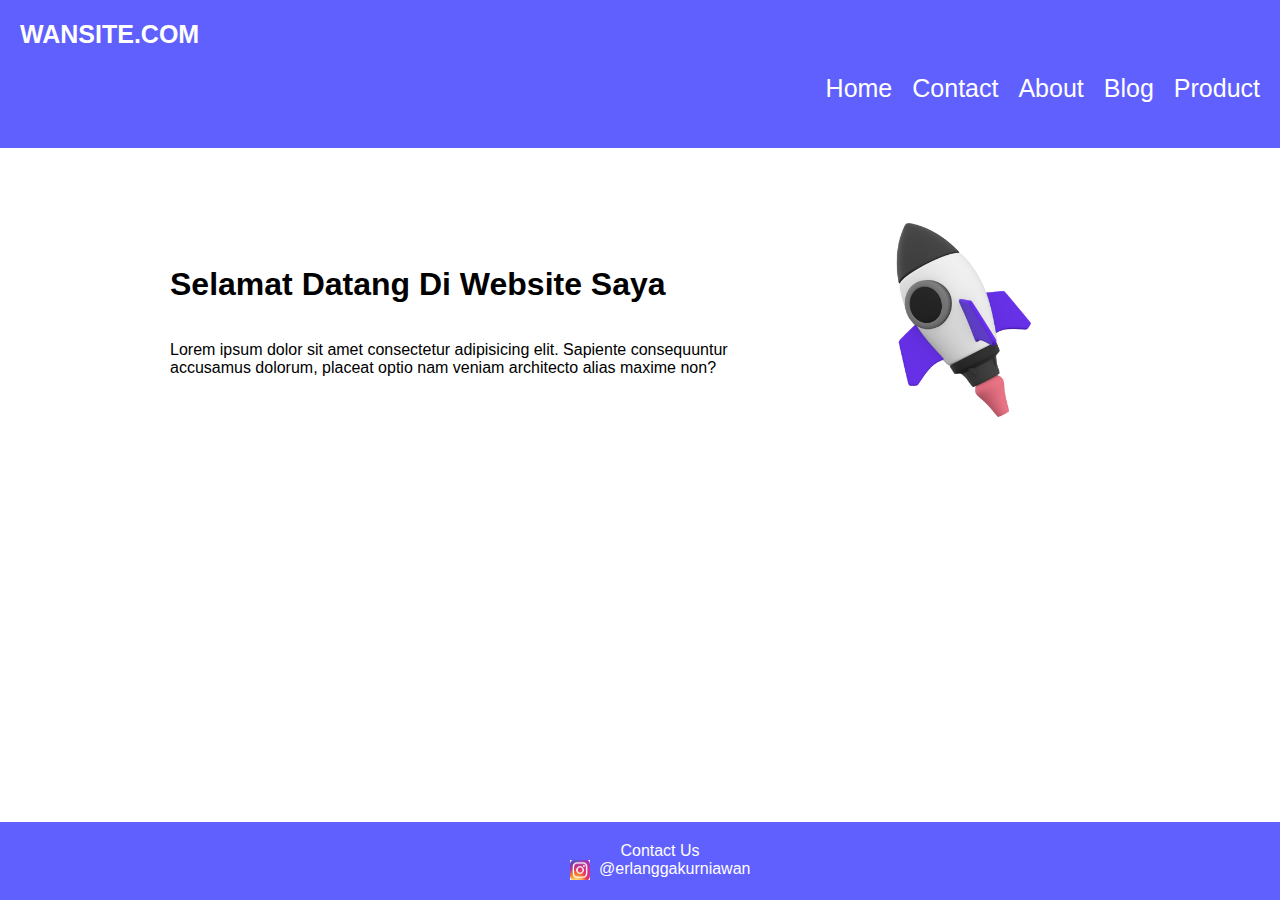
<file: index.html>
<!DOCTYPE html>
<html lang="en">
  <head>
    <meta charset="UTF-8" />
    <meta name="viewport" content="width=device-width, initial-scale=1.0" />
    <title>Website Sederhana</title>
    <link rel="stylesheet" href="style.css">
  </head>
  <body>
    <header>
      <div class="navbar">
        <div class="navbar-mobile">
          <strong>WANSITE.COM</strong>
          <div id="menu">=</div>
        </div>
        <ul id="menu-mobile" class="hidden">
          <li><a href="index.html">Home</a></li>
          <li><a href="contact.html">Contact</a></li>
          <li>
            <a href="https://erlanggakurniawan.github.io/" target="_blank"
            >About</a
            >
          </li>
          <li><a href="blog.html">Blog</a></li>
          <li><a href="product.html">Product</a></li>
        </ul>
      </div>
    </header>

    
    <main>
      <div class="text-section">
        <h1>Selamat Datang Di Website Saya </h1>
        <p>Lorem ipsum dolor sit amet consectetur adipisicing elit. Sapiente consequuntur accusamus dolorum, placeat optio nam veniam architecto alias maxime non?</p>
      </div>
        <img src="img/Vectary texture (1).png" alt="Logo Website" id="logo" />
    </main>

    <footer>
      <p>Contact Us</p>
      <img src="img/ig.jpg" alt="logo ig" width="20px" height="20px" />
      <a
        href="https://www.instagram.com/erlanggakurniawn?utm_source=ig_web_button_share_sheet&igsh=ZDNlZDc0MzIxNw=="
        >@erlanggakurniawan</a
      >
    </footer>

    <script>
      
      const Toggle = document.getElementById("menu");
      const Navbar = document.getElementById("menu-mobile");

      Toggle.addEventListener("click", () => {
        Navbar.classList.toggle("slide");
      })
    </script>
  </body>
</html>
</file>
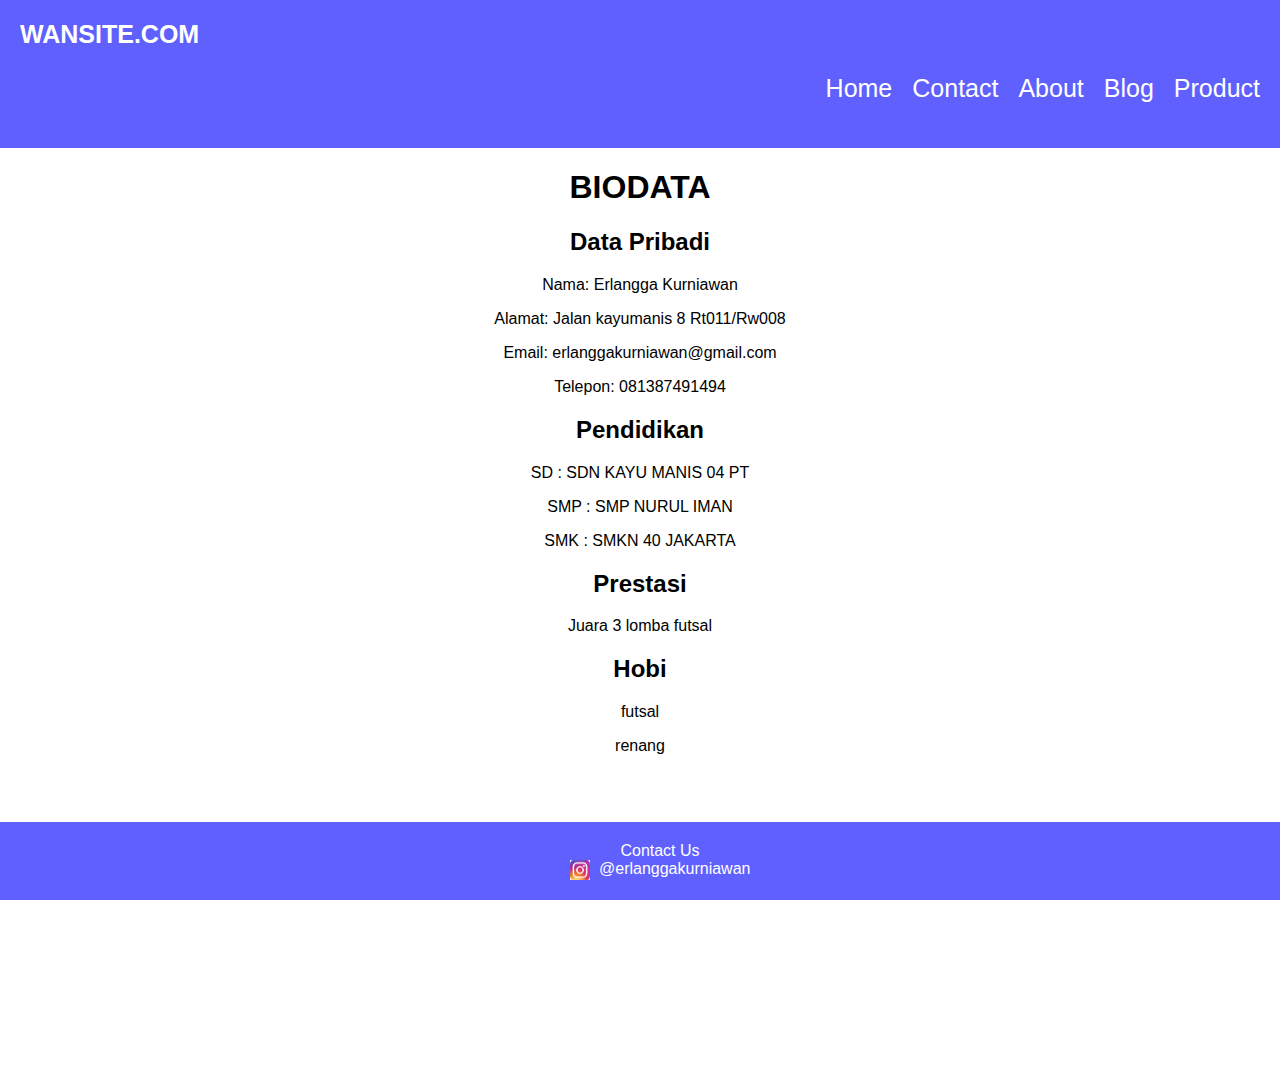
<file: blog.html>
<!DOCTYPE html>
<html>

<head>
    <title>BIODATA DIRI</title>
    <link rel="stylesheet" href="blog.css">
</head>

<body>
  <header>
    <div class="navbar">
      <div class="navbar-mobile">
        <strong>WANSITE.COM</strong>
        <div id="menu">=</div>
      </div>
      <ul id="menu-mobile" class="hidden">
        <li><a href="index.html">Home</a></li>
        <li><a href="contact.html">Contact</a></li>
        <li>
          <a href="https://erlanggakurniawan.github.io/" target="_blank"
          >About</a
          >
        </li>
        <li><a href="blog.html">Blog</a></li>
        <li><a href="product.html">Product</a></li>
      </ul>
    </div>
  </header>
    <div class="container">
        <h1>BIODATA</h1>

        <div class="section">
            <h2>Data Pribadi</h2>
            <p>Nama: Erlangga Kurniawan</p>
            <p>Alamat: Jalan kayumanis 8 Rt011/Rw008 </p>
            <p>Email: erlanggakurniawan@gmail.com</p>
            <p>Telepon: 081387491494</p>
        </div>

        <div class="section">
            <h2>Pendidikan</h2>
            <p>SD : SDN KAYU MANIS 04 PT</p>
            <p>SMP : SMP NURUL IMAN</p>
            <p>SMK : SMKN 40 JAKARTA</p>
        </div>

        <div class="section">
            <h2>Prestasi</h2>
            <p>Juara 3 lomba futsal</p>
        </div>

        <div class="section">
            <h2>Hobi</h2>
            <p>futsal</p>
            <p>renang</p>
        </div>
    </div>
    <footer>
        <p>Contact Us</p>
        <img src="img/ig.jpg" alt="logo ig" width="20px" height="20px" />
        <a
          href="https://www.instagram.com/erlanggakurniawn?utm_source=ig_web_button_share_sheet&igsh=ZDNl`ZDc0MzIxNw=="
          >@erlanggakurniawan</a
        >
    </footer>

    <script>
       const Toggle = document.getElementById("menu");
      const Navbar = document.getElementById("menu-mobile");

      Toggle.addEventListener("click", () => {
        Navbar.classList.toggle("slide");
      })
    </script>
</body>

</html>
</file>
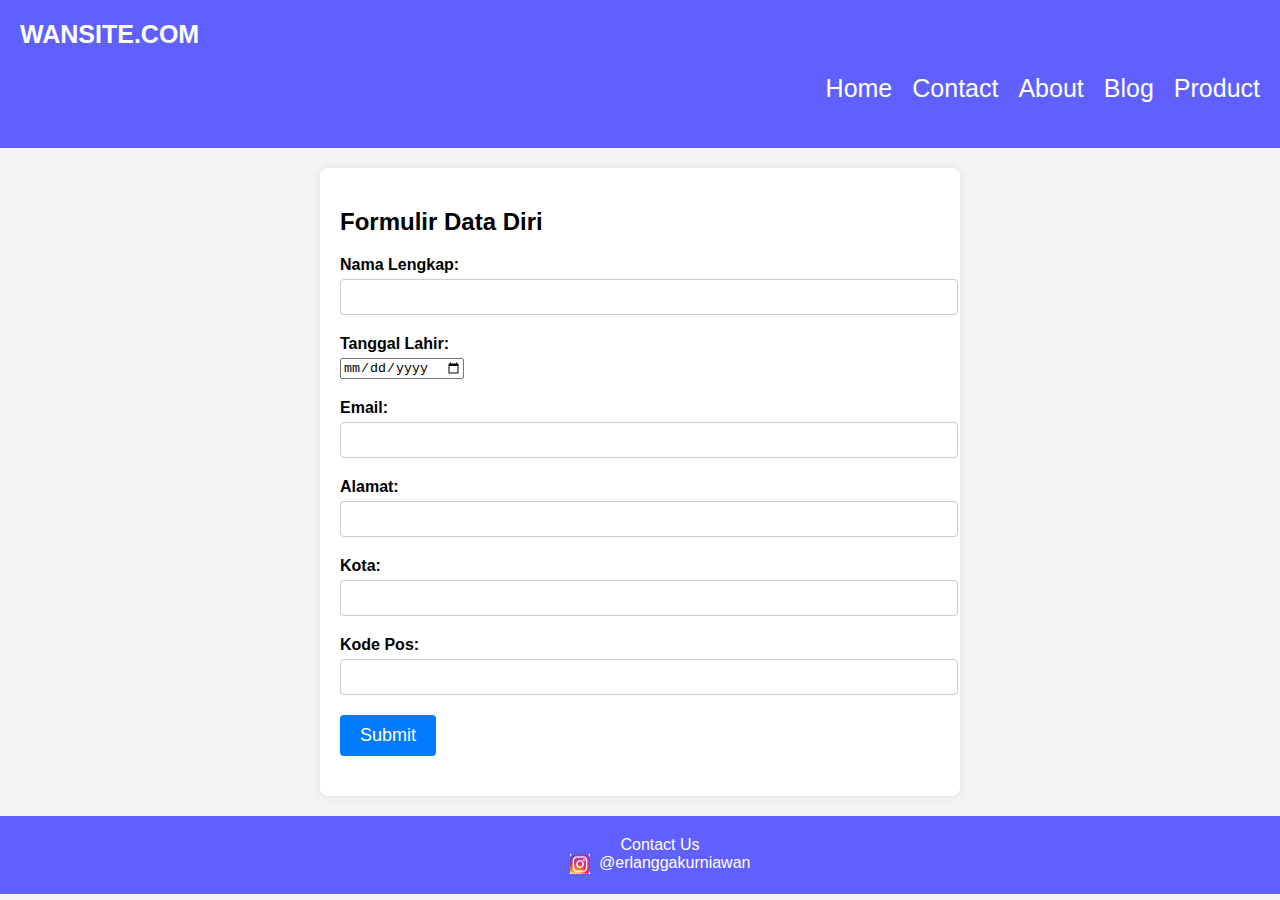
<file: contact.html>
<!DOCTYPE html>
<html lang="en">
<head>
    <meta charset="UTF-8">
    <meta name="viewport" content="width=device-width, initial-scale=1.0">
    <title>Formulir Data Diri</title>
    <link rel="stylesheet" href="contact.css">
</head>
<body>
    <header>
        <div class="navbar">
          <div class="navbar-mobile">
            <strong>WANSITE.COM</strong>
            <div id="menu">=</div>
          </div>
          <ul id="menu-mobile" class="hidden">
            <li><a href="index.html">Home</a></li>
            <li><a href="contact.html">Contact</a></li>
            <li>
              <a href="https://erlanggakurniawan.github.io/" target="_blank"
              >About</a
              >
            </li>
            <li><a href="blog.html">Blog</a></li>
            <li><a href="product.html">Product</a></li>
          </ul>
        </div>
      </header>
    <div class="container">
        <h2>Formulir Data Diri</h2>
        <form>
            <div class="form-group">
                <label for="nama">Nama Lengkap:</label>
                <input type="text" id="nama" name="nama">
            </div>
            <div class="form-group">
                <label for="tanggal lahir">Tanggal Lahir:</label>
                <input type="date" id="tanggal lahir" name="tanggal lahir">
            </div>
            <div class="form-group">
                <label for="email">Email:</label>
                <input type="email" id="email" name="email">
            </div>
            <div class="form-group">
                <label for="alamat">Alamat:</label>
                <input type="text" id="alamat" name="alamat">
            </div>
            <div class="form-group">
                <label for="kota">Kota:</label>
                <input type="text" id="kota" name="kota">
            </div>
            <div class="form-group">
                <label for="kodepos">Kode Pos:</label>
                <input type="text" id="kodepos" name="kodepos">
            </div>
            
            <div class="form-group">
                <input type="submit" onclick="alert('Terima Kasih')" value=Submit>
            </div>
        </form>
    </div>
    <footer>
        <p>Contact Us</p>
        <img src="img/ig.jpg" alt="logo ig" width="20px" height="20px" />
        <a
          href="https://www.instagram.com/erlanggakurniawn?utm_source=ig_web_button_share_sheet&igsh=ZDNlZDc0MzIxNw=="
          >@erlanggakurniawan</a
        >
      </footer>

      <script>
        
      const Toggle = document.getElementById("menu");
      const Navbar = document.getElementById("menu-mobile");

      Toggle.addEventListener("click", () => {
        Navbar.classList.toggle("slide");
      })
      </script>
</body>
</html>
</file>
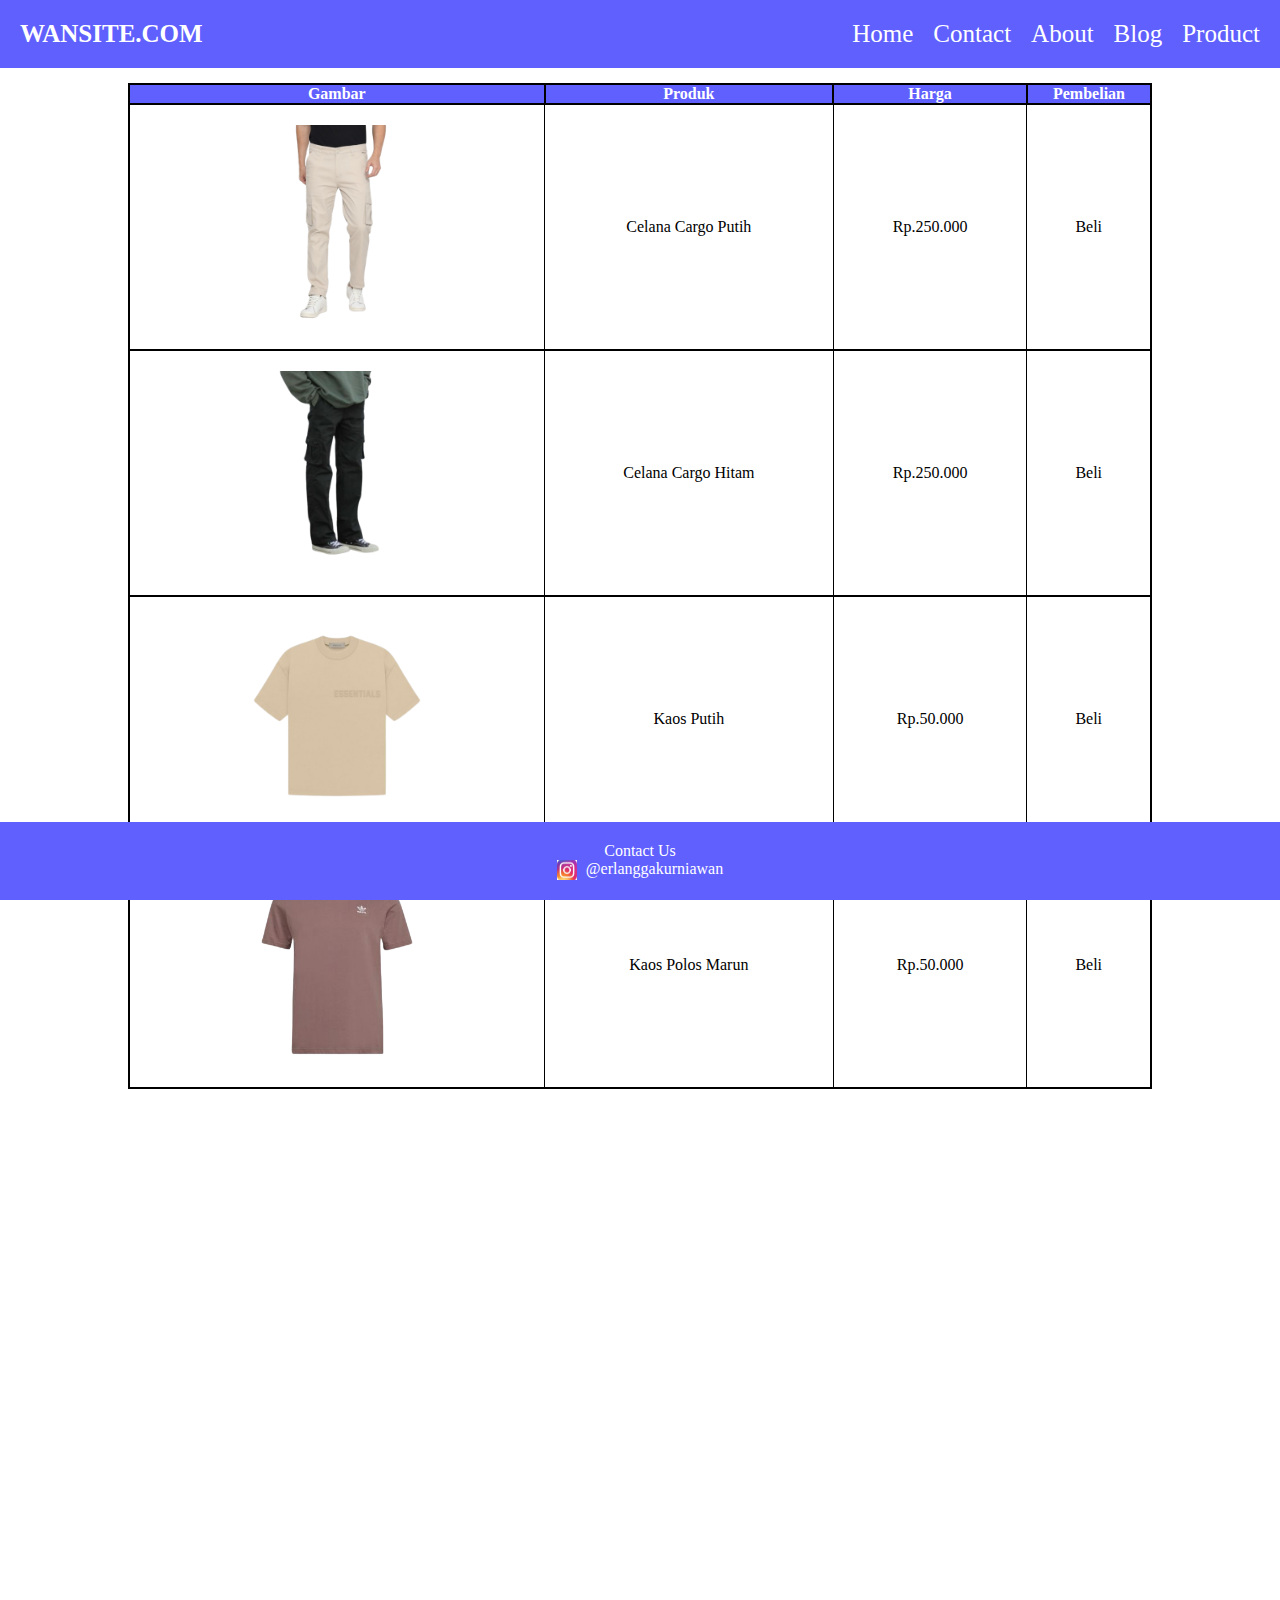
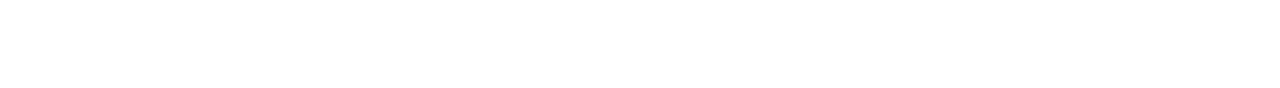
<file: product.html>
<!DOCTYPE html>
<html lang="en">
<head>
    <meta charset="UTF-8">
    <meta name="viewport" content="width=device-width, initial-scale=1.0">
    <title>PRODUCT</title>
    <link rel="stylesheet" href="product.css">
</head>
<body>
    <header>
      <div class="navbar">
        <div class="navbar-mobile">
          <strong>WANSITE.COM</strong>
          <div id="menu">=</div>
        </div>
        <ul id="menu-mobile" class="hidden">
          <li><a href="index.html">Home</a></li>
          <li><a href="contact.html">Contact</a></li>
          <li>
            <a href="https://erlanggakurniawan.github.io/" target="_blank"
            >About</a
            >
          </li>
          <li><a href="blog.html">Blog</a></li>
          <li><a href="product.html">Product</a></li>
        </ul>
      </div>
    </header>

    <main>
    <div class="center-table"> 
        <table>
            <tr style="background-color: #6060ff;color: white;">
                <th>Gambar</th>
                <th>Produk</th>
                <th>Harga</th>
                <th>Pembelian</th>
              </tr>
              <tr class="table-data">
                <td><img src="img/08414f86-2c54-4f18-bc48-1570f41cf071-removebg-preview.png" height = "200px" alt="Logo Celana Cargo"></td>
                <td class="width">Celana Cargo Putih</td>
                <td class="price">Rp.250.000
                  <div class="dropdown-price">$15,89</div>
                </td>
                <td onclick="beli()">Beli</td>
              </tr>
              <tr class="table-data">
                <td><img src="img/cargo_pants_pria_wanita_terbar_1660876948_90d33816_progressive-removebg-preview.png" height="200px" alt="Logo Baju Marun"></td>
                <td class="width">Celana Cargo Hitam</td>
                <td class="price">Rp.250.000
                  <div class="dropdown-price">$15,89</div>
                </td>
                <td onclick="beli()">Beli</td>
              </tr>
              <tr class="table-data">
                <td><img src="img/esss-removebg-preview.png" height="200px" alt="Logo Baju Cream"></td>
                <td class="width">Kaos Putih</td>
                <td class="price" >Rp.50.000
                  <div class="dropdown-price">$3,18</div>
                </td>
                <td onclick="beli()">Beli</td>
              </tr>
              <tr class="table-data">
                <td><img src="img/hj7984_fc_ecom-removebg-preview.png" height="200px" alt="Logo Baju Marun"></td>
                <td>Kaos Polos Marun</td>
                <td class="price" >Rp.50.000
                  <div class="dropdown-price">$3,18</div>
                </td>
                <td onclick="beli()">Beli</td>
              </tr>
            </table>
        </div>
    </main>

    <footer>
        <p>Contact Us</p>
        <img src="img/ig.jpg" alt="logo ig" width="20px" height="20px" />
        <a
          href="https://www.instagram.com/erlanggakurniawn?utm_source=ig_web_button_share_sheet&igsh=ZDNlZDc0MzIxNw=="
          >@erlanggakurniawan</a
        >
      </footer>
            
      <script>
        function beli() {
          alert('Anda Yakin Untuk membeli?')
          window.location.href = 'index.html'
        }

      const Toggle = document.getElementById("menu");
      const Navbar = document.getElementById("menu-mobile");

      Toggle.addEventListener("click", () => {
        Navbar.classList.toggle("slide");
      })
      </script>
</body>
</html>
</file>
<file: style.css>
body {
    font-family: Arial, sans-serif;
    margin: 0;
    padding: 0;
    color: black;
  }

  header {
    background-color: #6060ff;
    color: #fff;
    padding: 20px;
    text-align: left;
    font-size: 25px;
  }

  header ul {
    display: flex;
    justify-content: flex-end;
    list-style: none;
    padding: 0;
  }

  header li {
    margin-left: 20px;
  }

  header a {
    text-decoration: none;
    color: #fff;
  }

  /* #logo {
    display: block;
    margin: 20px auto;
    max-width: 150px;
  } */

  main {
    display: flex;
    justify-content: center;
    background-color: white;
    align-items: center;
  }

  #logo{
    width: 300px;
  }


  .text-section{
    display: flex;
    width: 50%;
    flex-direction: column;
  }

  footer {
    background-color: #6060ff;
    color: white;
    padding: 20px;
    text-align: center;
    position: fixed;
    bottom: 0;
    width: 100%;
  }

  footer a {
    text-decoration: none;
    color: white;
  }

  footer p {
    margin: 0;
  }

  footer img {
    vertical-align: middle;
    margin-right: 5px;
  }

  #menu{
    display: none;
  }

  @media only screen and (max-width:768px) {
    .navbar ul {
      position: absolute;
      right: 0;
      top: 74px;
      height: 90vh;
      z-index: 1;
      opacity: 0.5;
      display: flex;
      justify-content: center;
      transform: translateX(100%);
      align-items: center;
      background-color: #000;
      width: 50%;
      transition: all 1s;
      flex-direction: column;
    }
  
    .navbar ul li a {
      position: relative;
      z-index: 500;
      color: #fff;
    }
  
    .navbar ul.slide {
      opacity: 1;
      transform: translateX(0);
    }
    
    #menu {
      position: relative;
      z-index: 200;
      color: #fff;
      text-shadow: 2px 2px 2px #000;
      display: block;
      font-size: 24px;
    }
  
    .navbar-mobile {
      display: flex;
      justify-content: space-between;
      width: 100%;
      align-items: center;
    }
    table{
      width: 50%;
    }

    table img{
      width: 140px;
    }

    .hidden{
      display: none;
    }
  }
</file>
<file: blog.css>
body {
    font-family: Arial, sans-serif;
    margin: 0;
    padding: 0;
    color: black;
    text-align: center;
  }

  header {
    background-color: #6060ff;
    color: #fff;
    padding: 20px;
    text-align: left;
    font-size: 25px;
  }

  header ul {
    display: flex;
    justify-content: flex-end;
    list-style: none;
    padding: 0;
  }

  header li {
    margin-left: 20px;
  }

  header a {
    text-decoration: none;
    color: #fff;
  }

  footer {
    background-color: #6060ff;
    color: white;
    padding: 20px;
    text-align: center;
    position: fixed;
    bottom: 0;
    width: 100%;
  }

  footer a {
    text-decoration: none;
    color: white;
  }

  footer p {
    margin: 0;
  }

  footer img {
    vertical-align: middle;
    margin-right: 5px;
  }

  .container {
     height: 100dvh;
  }

  #menu{
    display: none;
  }

  @media only screen and (max-width:768px) {
    .navbar ul {
      position: absolute;
      right: 0;
      top: 74px;
      height: 90vh;
      z-index: 1;
      opacity: 0.5;
      display: flex;
      justify-content: center;
      transform: translateX(100%);
      align-items: center;
      background-color: #000;
      width: 50%;
      transition: all 1s;
      flex-direction: column;
    }
  
    .navbar ul li a {
      position: relative;
      z-index: 500;
      color: #fff;
    }
  
    .navbar ul.slide {
      opacity: 1;
      transform: translateX(0);
    }
    
    #menu {
      position: relative;
      z-index: 200;
      color: #fff;
      text-shadow: 2px 2px 2px #000;
      display: block;
      font-size: 24px;
    }
  
    .navbar-mobile {
      display: flex;
      justify-content: space-between;
      width: 100%;
      align-items: center;
    }
    table{
      width: 50%;
    }

    table img{
      width: 140px;
    }

    .hidden{
      display: none;
    }
  }
</file>
<file: contact.css>
body {
    font-family: Arial, sans-serif;
    margin: 0;
    padding: 0;
    box-sizing: border-box;
    background-color: #f4f4f4;
}

header {
    background-color: #6060ff;
    color: #fff;
    padding: 20px;
    text-align: left;
    font-size: 25px;
  }

  header ul {
    display: flex;
    justify-content: flex-end;
    list-style: none;
    padding: 0;
  }

  header li {
    margin-left: 20px;
  }

  header a {
    text-decoration: none;
    color: #fff;
  }
.container {
    max-width: 600px;
    margin: 20px auto;
    padding: 20px;
    background-color: #fff;
    border-radius: 8px;
    box-shadow: 0 0 10px rgba(0, 0, 0, 0.1);
}
.form-group {
    margin-bottom: 20px;
}
.form-group label {
    font-weight: bold;
    display: block;
    margin-bottom: 5px;
}
.form-group input[type="text"],
.form-group input[type="email"] {
    width: 100%;
    padding: 8px;
    font-size: 16px;
    border-radius: 4px;
    border: 1px solid #ccc;
}
.form-group input[type="submit"] {
    background-color: #007bff;
    color: #fff;
    border: none;
    padding: 10px 20px;
    font-size: 18px;
    cursor: pointer;
    border-radius: 4px;
}
.form-group input[type="submit"]:hover {
    background-color: #0056b3;
}

footer {
  background-color: #6060ff;
  color: white;
  padding: 20px;
  text-align: center;
  bottom: 0;
  width: 100%;
}

footer a {
  text-decoration: none;
  color: white;
}

footer p {
  margin: 0;
}

footer img {
  vertical-align: middle;
  margin-right: 5px;
}

#menu{
  display: none;
}

@media only screen and (max-width:768px) {
  .navbar ul {
    position: absolute;
    right: 0;
    top: 74px;
    height: 90vh;
    z-index: 1;
    opacity: 0.5;
    display: flex;
    justify-content: center;
    transform: translateX(100%);
    align-items: center;
    background-color: #000;
    width: 50%;
    transition: all 1s;
    flex-direction: column;
  }

  .navbar ul li a {
    position: relative;
    z-index: 500;
    color: #fff;
  }

  .navbar ul.slide {
    opacity: 1;
    transform: translateX(0);
  }
  
  #menu {
    position: relative;
    z-index: 200;
    color: #fff;
    text-shadow: 2px 2px 2px #000;
    display: block;
    font-size: 24px;
  }

  .navbar-mobile {
    display: flex;
    justify-content: space-between;
    width: 100%;
    align-items: center;
  }
  table{
    width: 50%;
  }

  table img{
    width: 140px;
  }

  .hidden{
    display: none;
  }
}
</file>
<file: product.css>
*{
    padding: 0;
    margin: 0;
    box-sizing: border-box;
}
header {
    background-color: #6060ff;
    color: #fff;
    padding: 20px;
    text-align: left;
    font-size: 25px;
  }

  header ul {
    display: flex;
    justify-content: flex-end;
    list-style: none;
    padding: 0;
  }

  .navbar{
    display: flex;
    justify-content: space-between;
  }

  header li {
    margin-left: 20px;
  }

  header a {
    text-decoration: none;
    color: #fff;
  }

  main {
    height: 180dvh;
  }

  table,tr,th{
    border: 2px solid black;
    
    border-collapse: collapse;
    text-align: center;
  }

  table tr td {
    border: 1px solid black;
    padding: 20px;
  }
  table .table-data:hover td {
    background-color:cyan;
    transition: 0.5s;
  }

  table {
    width: 80%;
    margin-top: 10px;
    margin-bottom: 10px;
  }

  table,td {
    margin-top: 15px;
  }

  .center-table {
    display: flex;
    justify-content: center;
  }

  .price:hover .dropdown-price {
    display: block;
    align-items: center;
    padding: 5px 10px;
    background-color: black;
    color: #fff;
    border-radius: 10px;
  }

  .dropdown-price {
    display: none;
  }

  footer {
    background-color: #6060ff;
    color: white;
    padding: 20px;
    text-align: center;
    position: fixed;
    bottom: 0;
    width: 100%;
  }

  footer a {
    text-decoration: none;
    color: white;
  }

  footer p {
    margin: 0;
  }

  footer img {
    vertical-align: middle;
    margin-right: 5px;
  }

  #menu{
    display: none;
  }

  @media only screen and (max-width:768px) {
    .navbar ul {
      position: absolute;
      right: 0;
      top: 74px;
      height: 90vh;
      z-index: 1;
      opacity: 0.5;
      display: flex;
      justify-content: center;
      transform: translateX(100%);
      align-items: center;
      background-color: #000;
      width: 50%;
      transition: all 1s;
      flex-direction: column;
    }
  
    .navbar ul li a {
      position: relative;
      z-index: 500;
      color: #fff;
    }
  
    .navbar ul.slide {
      opacity: 1;
      transform: translateX(0);
    }
    
    #menu {
      position: relative;
      z-index: 200;
      color: #fff;
      text-shadow: 2px 2px 2px #000;
      display: block;
      font-size: 24px;
    }
  
    .navbar-mobile {
      display: flex;
      justify-content: space-between;
      width: 100%;
      align-items: center;
    }
    table{
      width: 50%;
    }

    table img{
      width: 140px;
    }

    .hidden{
      display: none;
    }
  }
</file>
